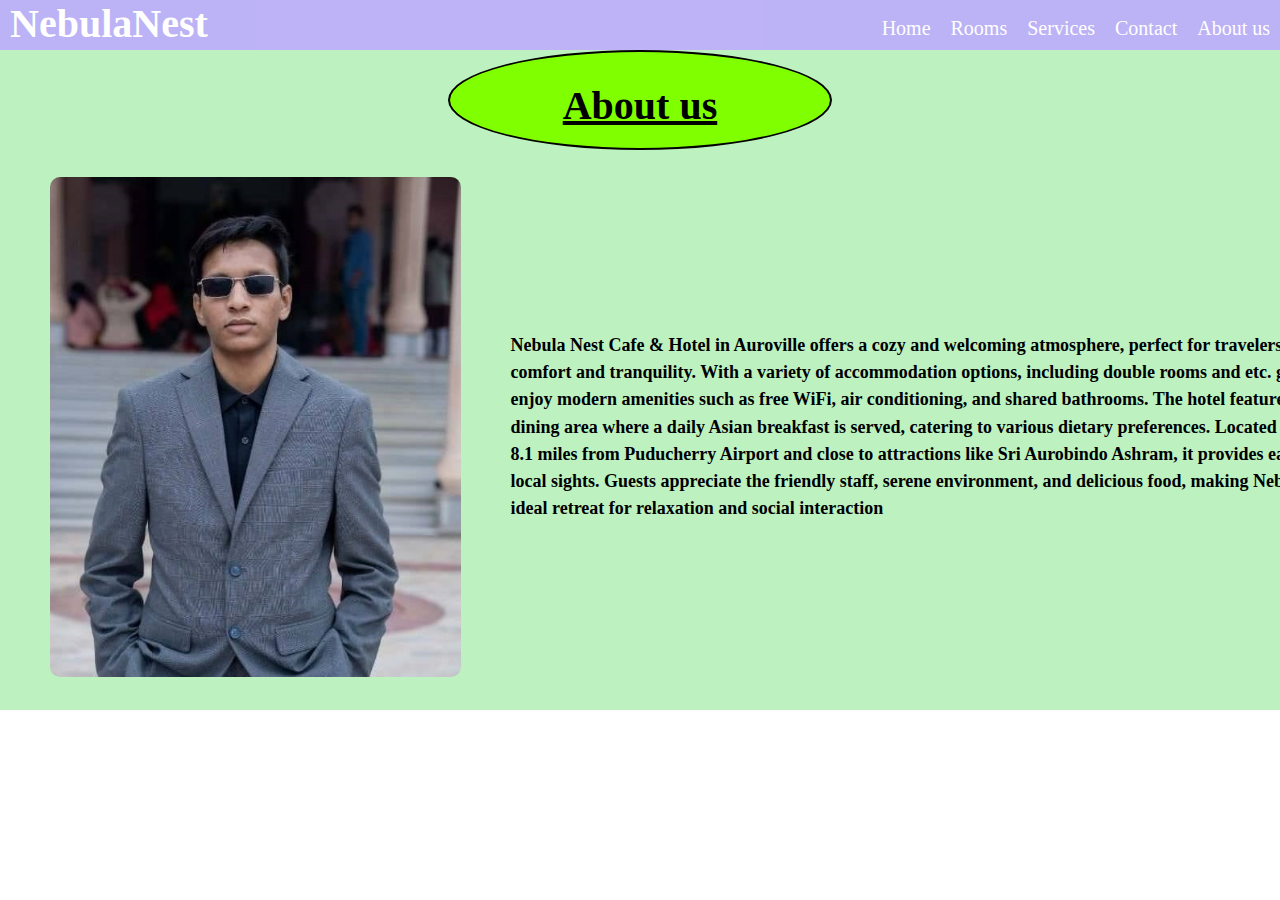
<file: About.html>
<!DOCTYPE html>
<html lang="en">
<head>
    <meta charset="UTF-8">
    <meta name="viewport" content="width=device-width, initial-scale=1.0">
    <title>Document</title>
    <link rel="stylesheet" href="About.css">
</head>
<body>
    <div class="navbar">
    
        <h1 class="Logo"><a href="Index.html">NebulaNest</a></h1>
    
    
        <ul>
            <li>
                <a href="Index.html">Home</a>
                <a href="Room.html">Rooms</a>
                <a href="Services.html">Services</a>
                <a href="Contact.html">Contact</a>
                <a href="About.html">About us</a>
            </li>
        </ul>
    
    </div>
    <div class ="Fullbody">
        <div id = "a">
        <div class="title">
            <b>About us</b>
        </div>
    </div><br>
    <div class="outer">
<div class="pic"></div>
<div class="txt"><b>Nebula Nest Cafe & Hotel in Auroville offers a cozy and welcoming atmosphere, perfect for travelers seeking comfort and tranquility. With a variety of accommodation options, including double rooms and etc. guests can enjoy modern amenities such as free WiFi, air conditioning, and shared bathrooms.

The hotel features a communal dining area where a daily Asian breakfast is served, catering to various dietary preferences. Located approximately 8.1 miles from Puducherry Airport and close to attractions like Sri Aurobindo Ashram, it provides easy access to local sights.

Guests appreciate the friendly staff, serene environment, and delicious food, making Nebula Nest an ideal retreat for relaxation and social interaction</b></div>
    </div>
    
</div>
</body>
</html>
</file>
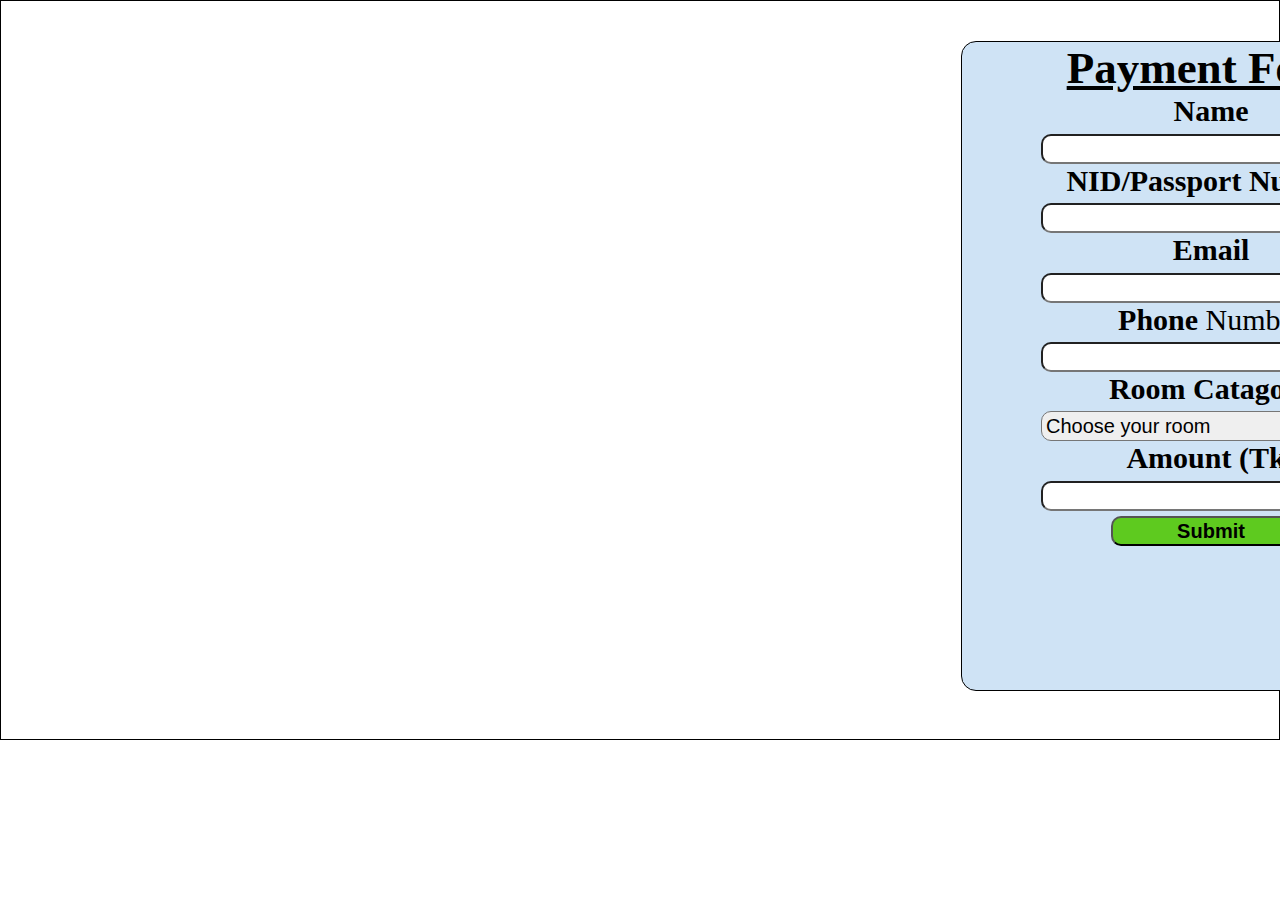
<file: bookingform.html>
<!DOCTYPE html>
<html lang="en">
<head>
    <meta charset="UTF-8">
    <meta name="viewport" content="width=device-width, initial-scale=1.0">
    <title>Booking Form</title>
    <link rel="stylesheet" href="bookingform.css">
</head>
<body>
  <div class="outerform">
    <div class="formouterbox">
   <h2><b><u>Payment Form</u></b></h2>

<form id="paymentForm">
  <label for="username" class="usertxt"><b>Name</b></label><br>
  <input type="text" id="username" name="username" required class="usertxtinputbox"/><br>

  <label for="number" class="nidnumber"><b>NID/Passport Number</b></label><br>
  <input type="text" id="number" name="number" required class="nidnumberinputbox"/><br>

  <label for="email" class="emailtxt"><b>Email</b></label><br>
  <input type="email" id="email" name="email" required class="emailtxtinputbox" /><br>

  <label for="phone" class="phonetxt"><b>Phone</b> Number</label><br>
  <input type="tel" id="phone" name="phone" required class="phonetxtinputbox"/><br>

  <label for="roomtype" class="roomtypebox" ><b>Room Catagory</b></label><br>
  <select id="roomtype" name="roomtype" required class="roomtypeinputbox">
    <option value="" disabled selected>Choose your room</option>
    <option value="Single">Single bed Room</option>
    <option value="Double">Double bed room</option>
    <option value="Couple">Couple bed room</option>
    <option value="Family">Family bed room</option>
  </select><br>

  <label for="amount" class="amounttxtbox"><b>Amount (Tk)</b></label><br>
  <input type="number" id="amount" name="amount" min="1" required class="amountinputbox" /><br>
  <button type="submit" class="submitbtn"><b>Submit</b></button>
</form>
</div>
</div>
<script src="bookingform.js"></script>
</body>
</html>
</file>
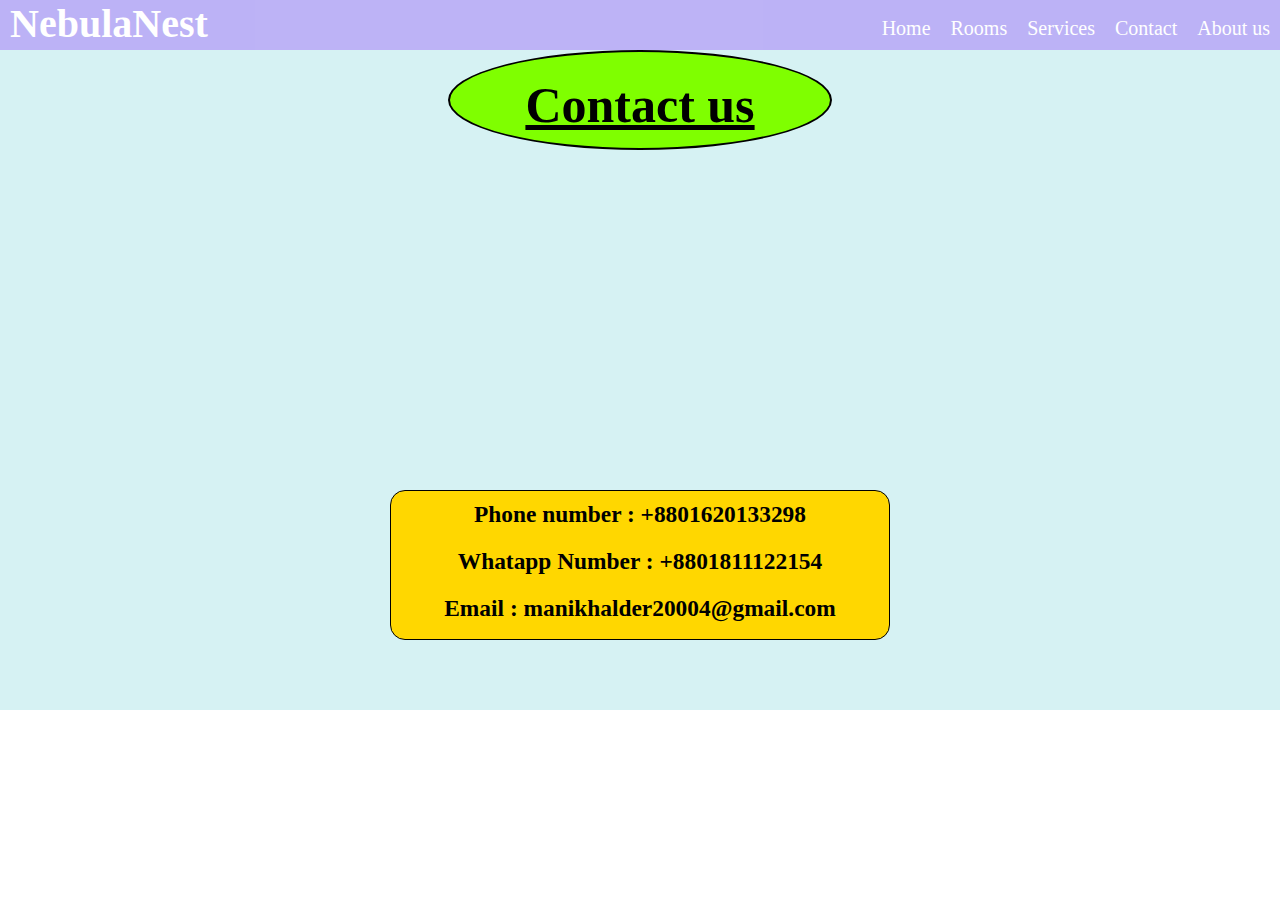
<file: Contact.html>
<!DOCTYPE html>
<html lang="en">
<head>
    <meta charset="UTF-8">
    <meta name="viewport" content="width=device-width, initial-scale=1.0">
    <title>Document</title>
    <link rel="stylesheet" href="Contact.css">
</head>
<body>
    <div class="navbar">
    
        <h1 class="Logo"><a href="Index.html">NebulaNest</a></h1>
    
    
        <ul>
            <li>
                <a href="Index.html">Home</a>
                <a href="Room.html">Rooms</a>
                <a href="Services.html">Services</a>
                <a href="Contact.html">Contact</a>
                <a href="About.html">About us</a>
            </li>
        </ul>
    
    </div>
    <div class ="Fullbody">
        <div id = "a">
        <div class="title" >
            <b >Contact us</b>
        </div>
    </div>
    <div class = "b">
    <!-- <div class =img1></div> -->
    <div class =img2></div>
    <div class =img3></div>
    
    </div>
    <div id = "c">
    <div id = "info">
        <h3>Phone number   :   +8801620133298    </h3>
        <h3>Whatapp Number :   +8801811122154   </h3>
         <h3>Email :   manikhalder20004@gmail.com    </h3>
    </div>
    </div>
    </div>
    
</body>
</html>
</file>
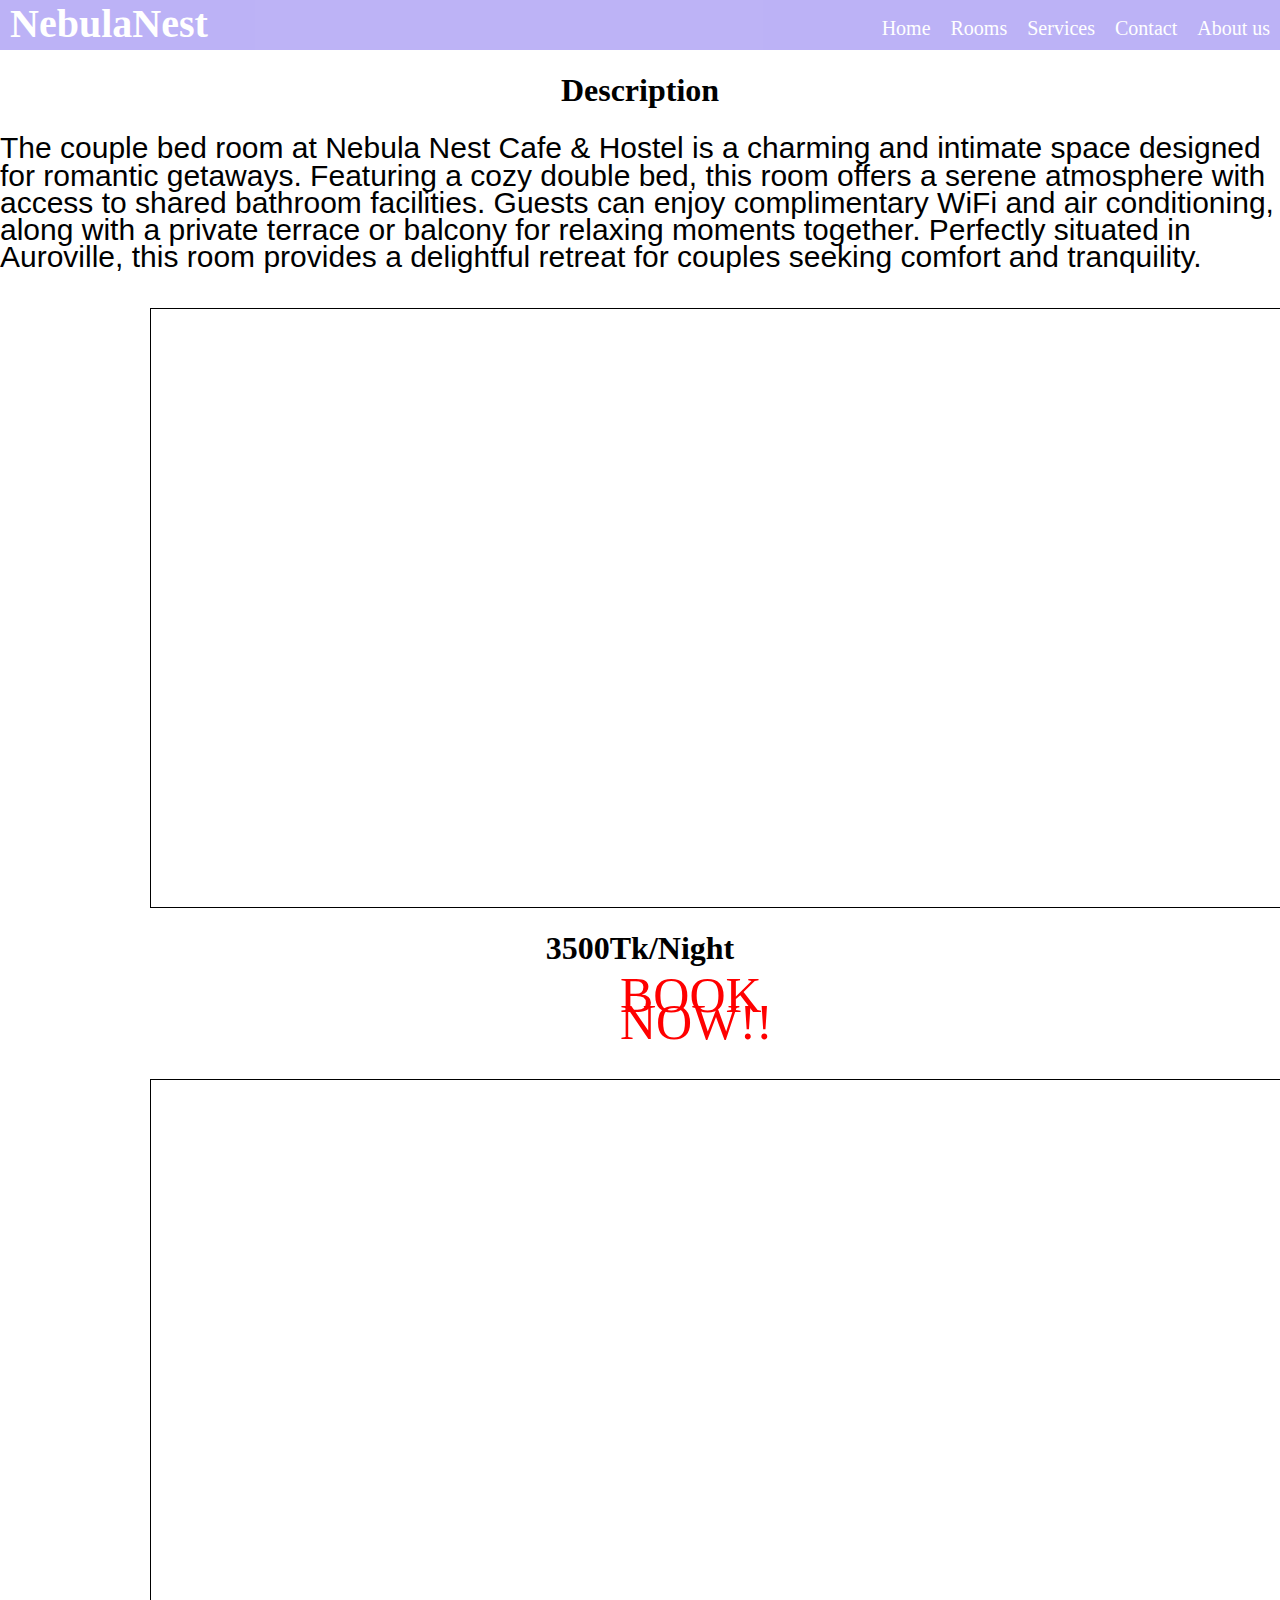
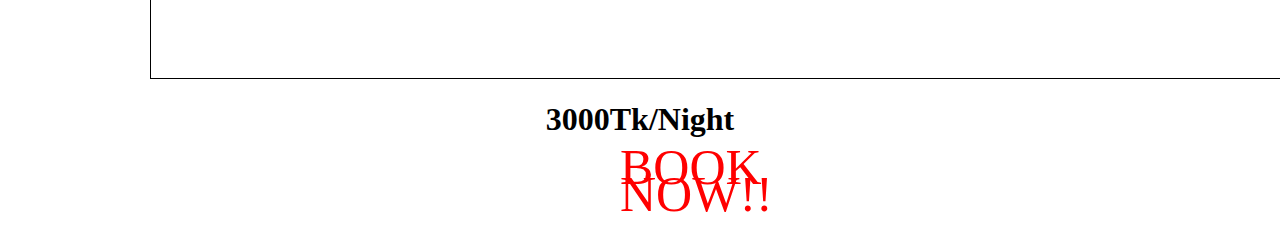
<file: coupleroompage.html>
<!DOCTYPE html>
<html lang="en">
<head>
    <meta charset="UTF-8">
    <meta name="viewport" content="width=device-width, initial-scale=1.0">
    <title>Document</title>
    <link rel="stylesheet" href="coupleroompage.css">
<body>
    <div class="navbar">
    
        <h1 class="Logo"><a href="Index.html">NebulaNest</a></h1>
    
    
        <ul>
            <li>
                <a href="Index.html">Home</a>
                <a href="Room.html">Rooms</a>
                <a href="Services.html">Services</a>
                <a href="Contact.html">Contact</a>
                <a href="About.html">About us</a>
            </li>
        </ul>
    
    </div><br>
    <h1>Description</h1>
    <p>The couple bed room at Nebula Nest Cafe & Hostel is a charming and intimate space designed for romantic getaways. Featuring a cozy double bed, this room offers a serene atmosphere with access to shared bathroom facilities. Guests can enjoy complimentary WiFi and air conditioning, along with a private terrace or balcony for relaxing moments together. Perfectly situated in Auroville, this room provides a delightful retreat for couples seeking comfort and tranquility.</p><br>
    <div class="bed1"></div><br>
    <h1>3500Tk/Night</h1>
    <a href="bookingform.html">
<div class="booknow">BOOK NOW!!</div></a><br>

<div class="bed2"></div><br>
<h1>3000Tk/Night</h1>
    <a href="bookingform.html">
<div class="booknow">BOOK NOW!!</div></a><br>

</body>
</html>
</file>
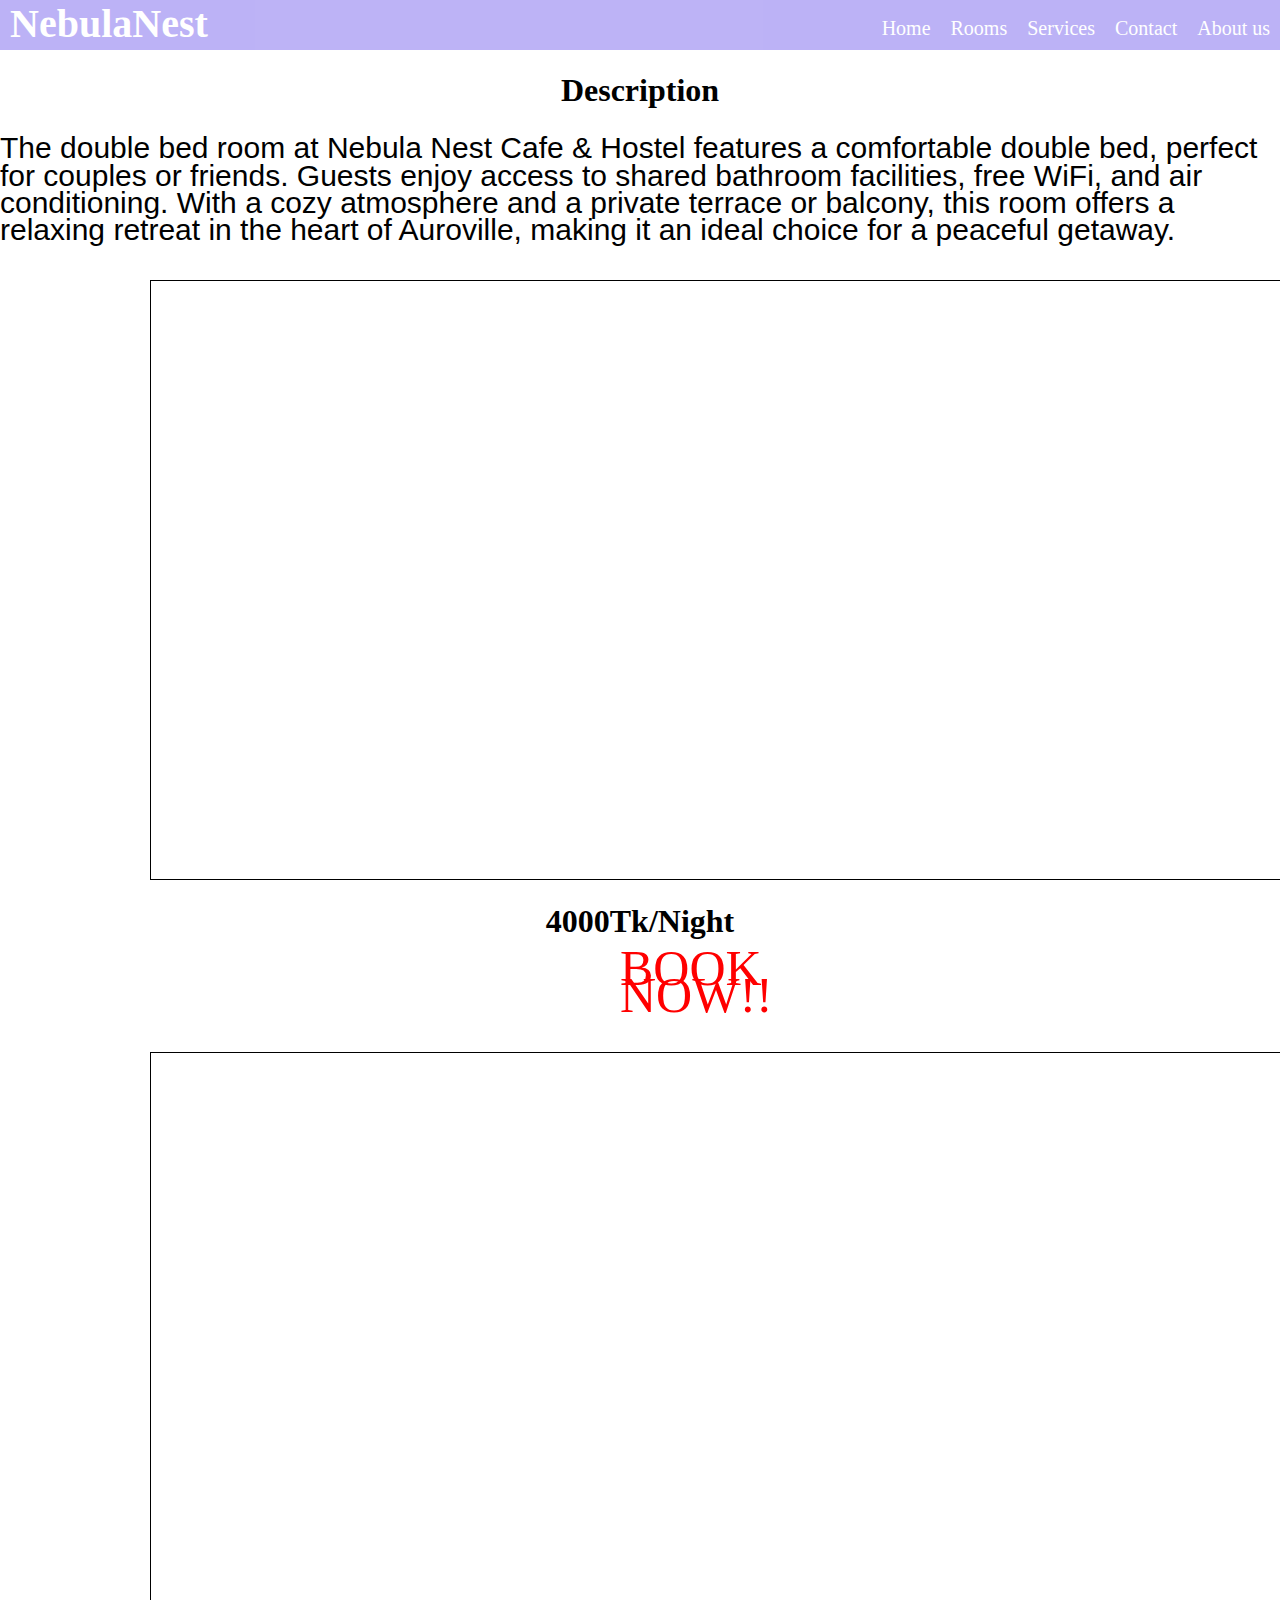
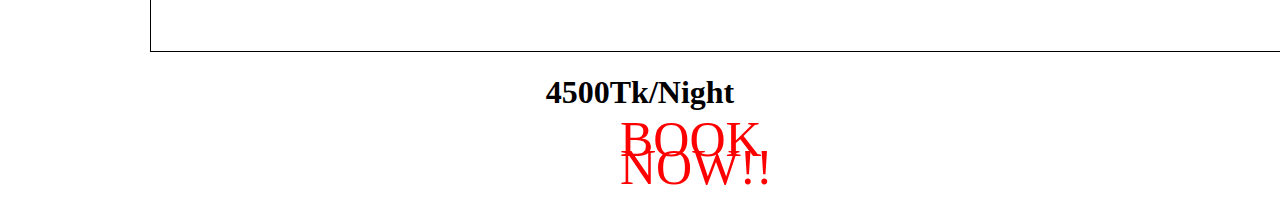
<file: doubleroompage.html>
<!DOCTYPE html>
<html lang="en">
<head>
    <meta charset="UTF-8">
    <meta name="viewport" content="width=device-width, initial-scale=1.0">
    <title>Document</title>
    <link rel="stylesheet" href="doubleroompage.css">
</head>
<body>
    <div class="navbar">
    
        <h1 class="Logo"><a href="Index.html">NebulaNest</a></h1>
    
    
        <ul>
            <li>
                <a href="Index.html">Home</a>
                <a href="Room.html">Rooms</a>
                <a href="Services.html">Services</a>
                <a href="Contact.html">Contact</a>
                <a href="About.html">About us</a>
            </li>
        </ul>
    
    </div><br>
    <h1>Description</h1>
    <p>The double bed room at Nebula Nest Cafe & Hostel features a comfortable double bed, perfect for couples or friends. Guests enjoy access to shared bathroom facilities, free WiFi, and air conditioning. With a cozy atmosphere and a private terrace or balcony, this room offers a relaxing retreat in the heart of Auroville, making it an ideal choice for a peaceful getaway.</p><br>
    <div class="bed1"></div><br>
    <h1>4000Tk/Night</h1>
    <a href="bookingform.html">
<div class="booknow">BOOK NOW!!</div></a><br>

<div class="bed2"></div><br>
<h1>4500Tk/Night</h1>
    <a href="bookingform.html">
<div class="booknow">BOOK NOW!!</div></a><br>


</body>
</html>
</file>
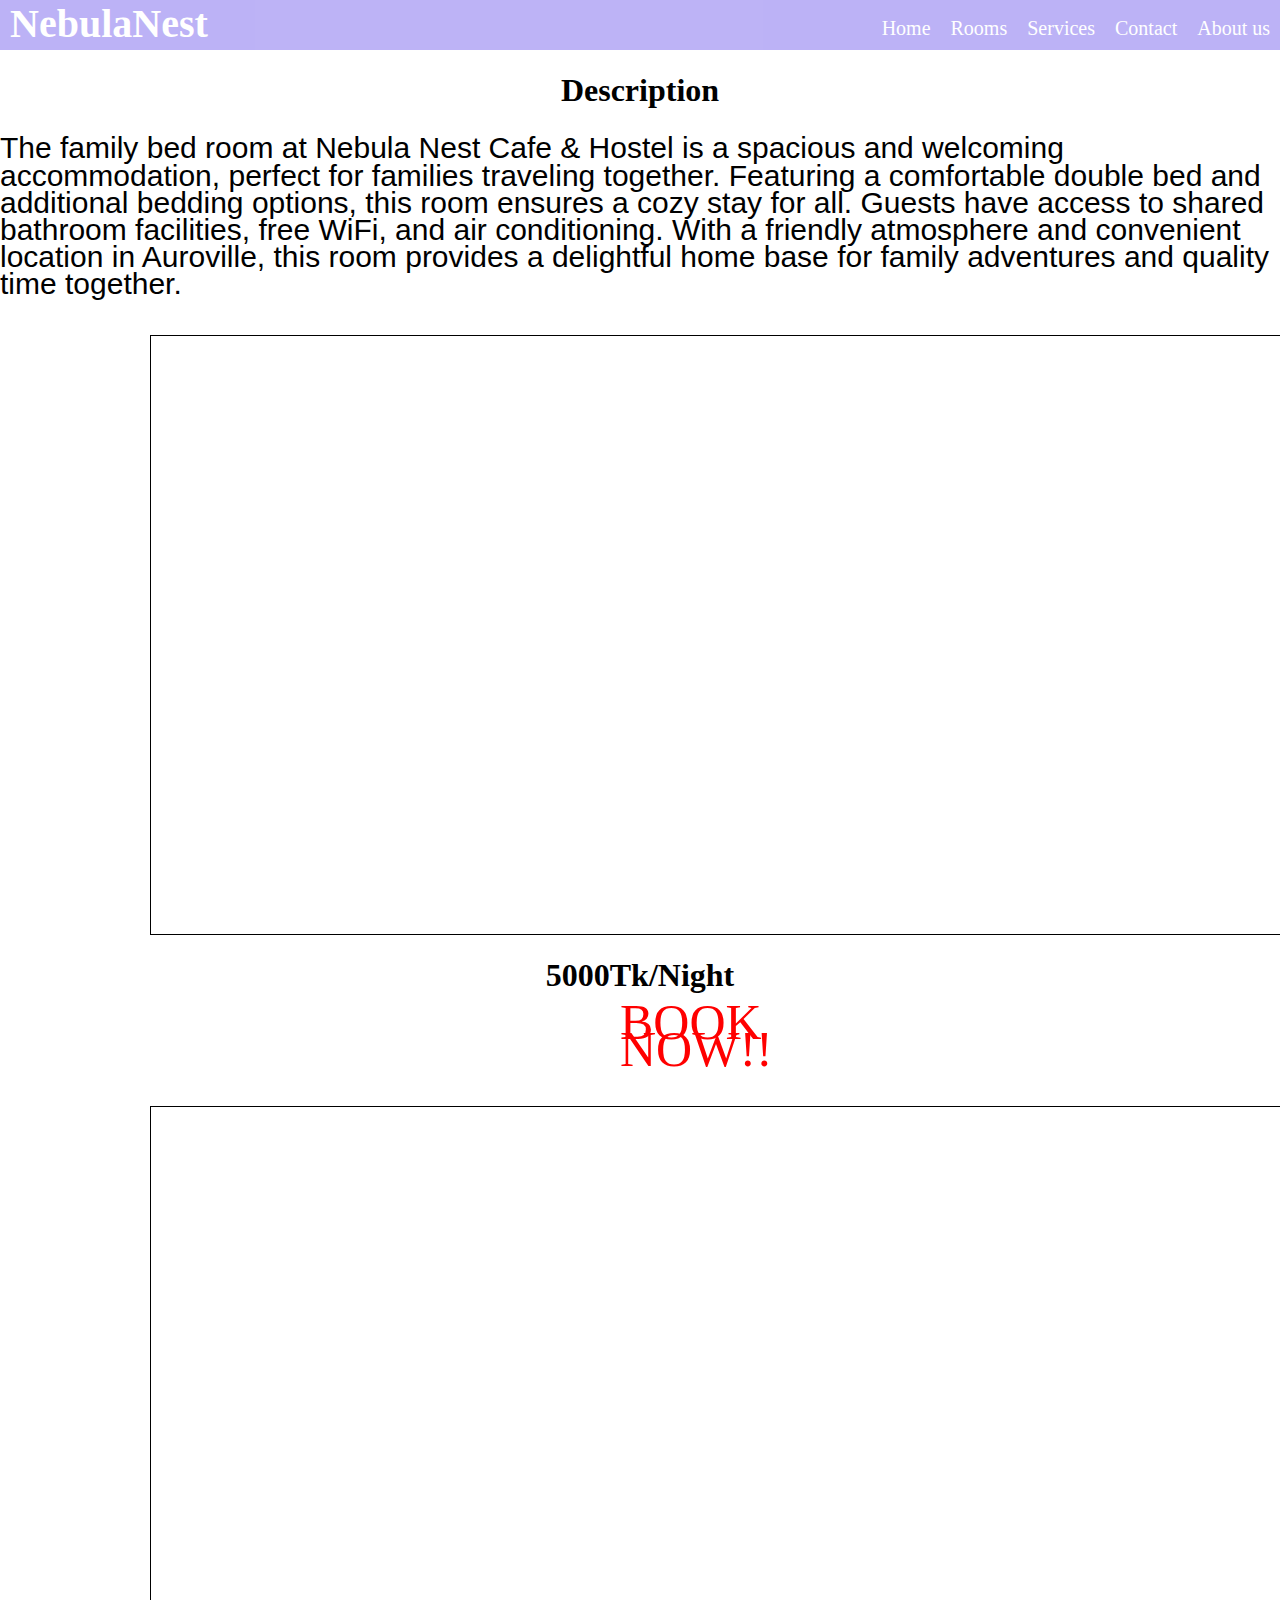
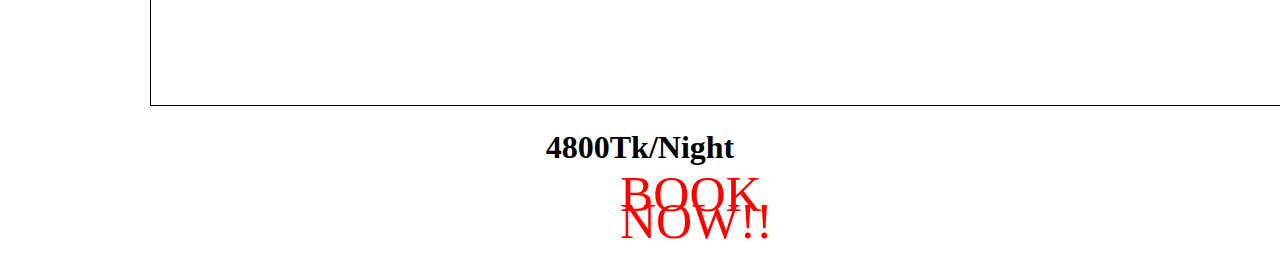
<file: familyroompage.html>
<!DOCTYPE html>
<html lang="en">
<head>
    <meta charset="UTF-8">
    <meta name="viewport" content="width=device-width, initial-scale=1.0">
    <title>Document</title>
    <link rel="stylesheet" href="familyroompage.css">
</head>
<body>
    <div class="navbar">
    
        <h1 class="Logo"><a href="Index.html">NebulaNest</a></h1>
    
    
        <ul>
            <li>
                <a href="Index.html">Home</a>
                <a href="Room.html">Rooms</a>
                <a href="Services.html">Services</a>
                <a href="Contact.html">Contact</a>
                <a href="About.html">About us</a>
            </li>
        </ul>
    
    </div><br>
    <h1>Description</h1>
    <p>The family bed room at Nebula Nest Cafe & Hostel is a spacious and welcoming accommodation, perfect for families traveling together. Featuring a comfortable double bed and additional bedding options, this room ensures a cozy stay for all. Guests have access to shared bathroom facilities, free WiFi, and air conditioning. With a friendly atmosphere and convenient location in Auroville, this room provides a delightful home base for family adventures and quality time together.</p><br>
    <div class="bed1"></div><br>
    <h1>5000Tk/Night</h1>
    <a href="bookingform.html">
<div class="booknow">BOOK NOW!!</div></a><br>

<div class="bed2"></div><br>
<h1>4800Tk/Night</h1>
    <a href="bookingform.html">
<div class="booknow">BOOK NOW!!</div></a><br>
</body>
</html>
</file>
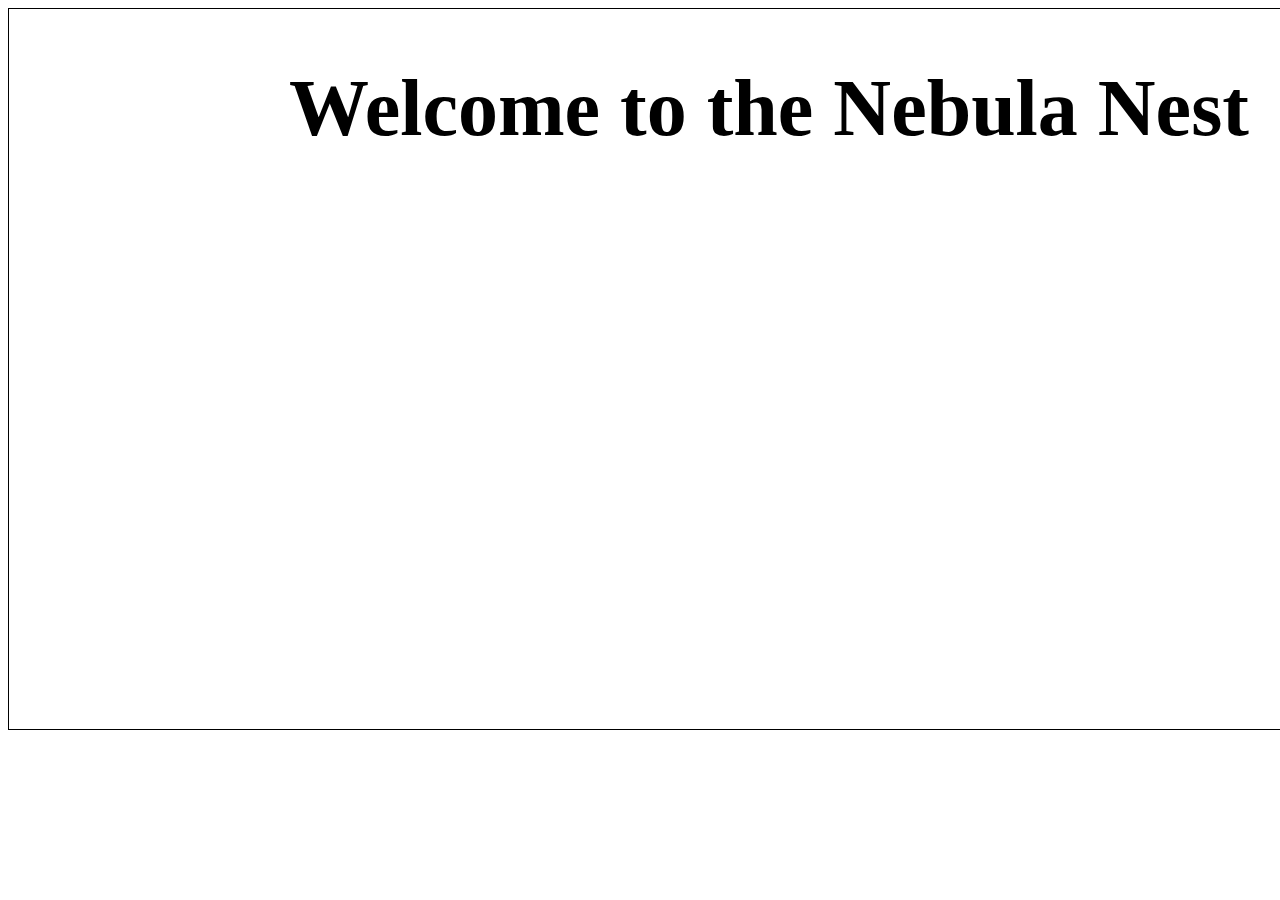
<file: lastpagesubmitbtn.html>
<!DOCTYPE html>
<html lang="en">
<head>
    <meta charset="UTF-8">
    <meta name="viewport" content="width=device-width, initial-scale=1.0">
    <title>Welcome</title><link rel="stylesheet" href="lastpagesubmitbtn.css">
</head>
<body>
    <div class="outerbox">
        <h1><b>Welcome to the Nebula Nest</b></h1>
    </div>
</body>
</html>
</file>
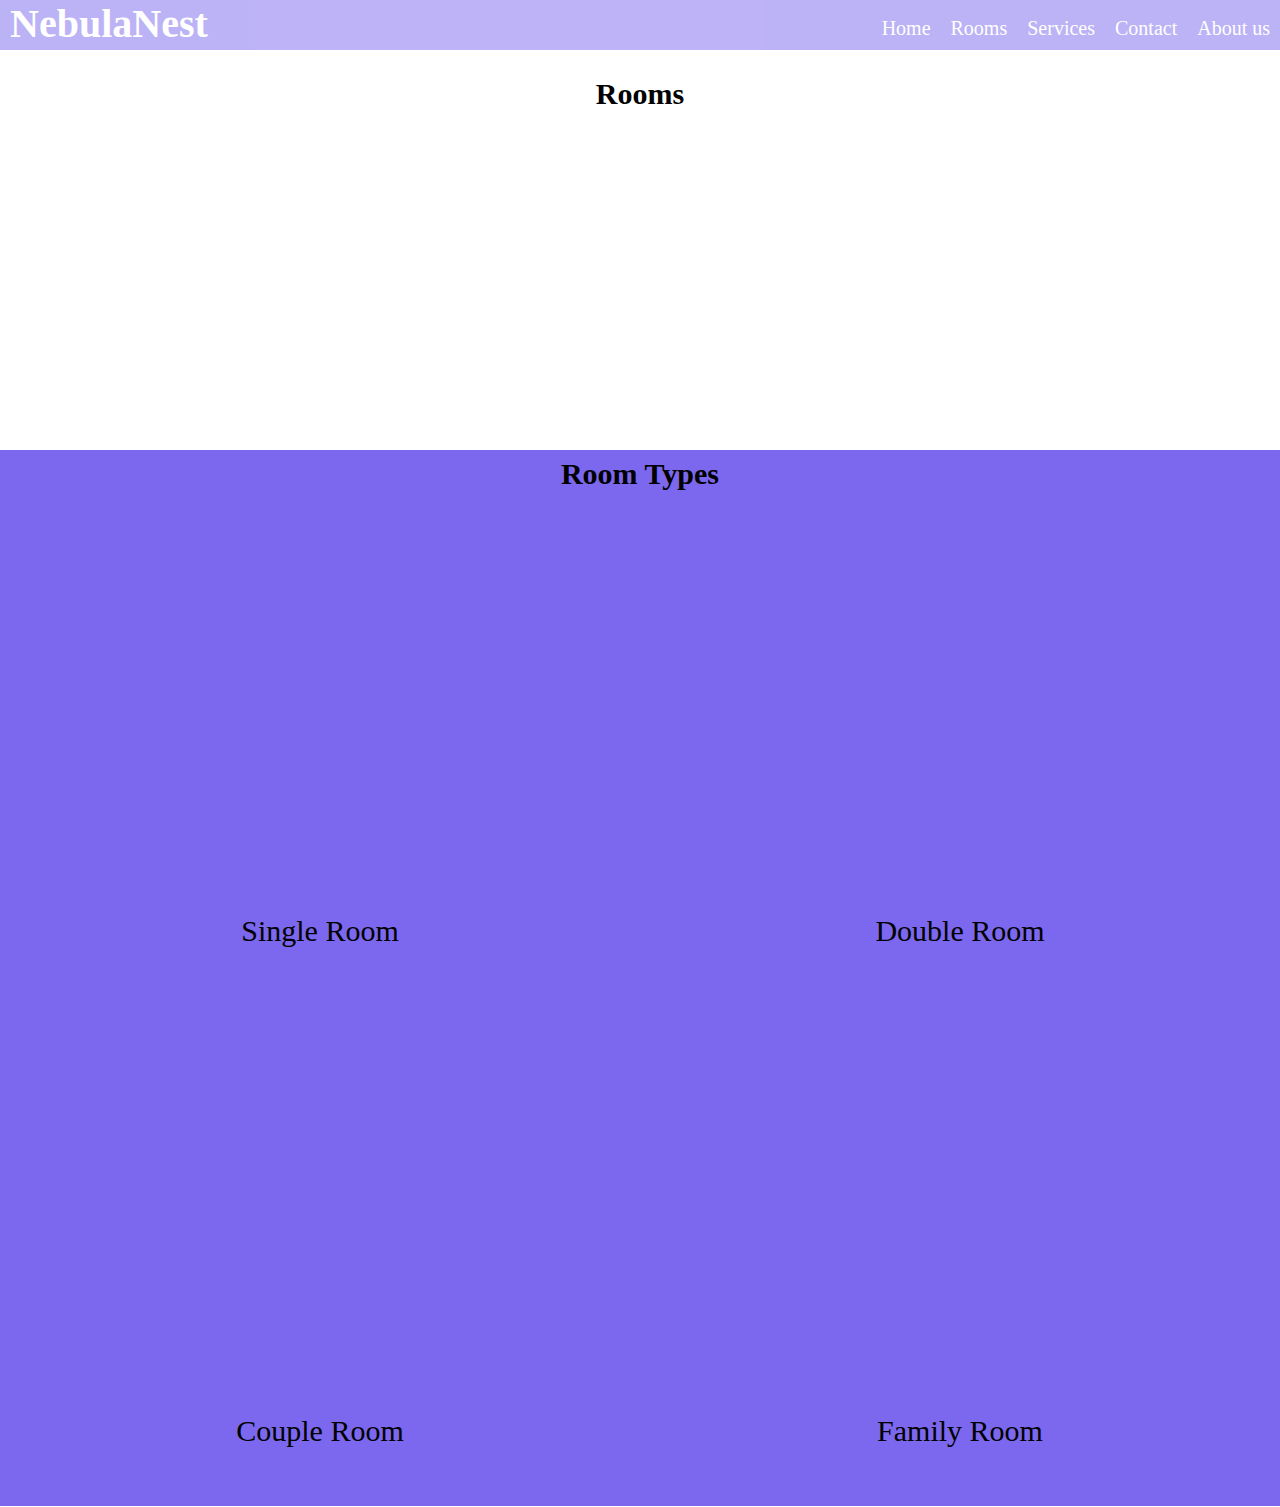
<file: Room.html>
<!DOCTYPE html>
<html lang="en">
<head>
    <meta charset="UTF-8">
    <meta name="viewport" content="width=device-width, initial-scale=1.0">
    <title>Rooms</title>
    <link rel="stylesheet" href="Room.css">
</head>
<body>
    <!-- <div class="pic">
        <div class = "Intro" width="viewport">
        Welcome to Nebula Nest
        <br>
        </div>
        <div class="mini">
            Where the Stars weave your sleep
            </div>
    </div> -->
    <div class="navbar">
    
        <h1 class="Logo"><a href="Index.html">NebulaNest</a></h1>
    
    
        <ul>
            <li>
                <a href="Index.html">Home</a>
                <a href="Room.html">Rooms</a>
                <a href="Services.html">Services</a>
                <a href="Contact.html">Contact</a>
                <a href="About.html">About us</a>
            </li>
        </ul>
    
    </div>
    <h1 id="title">Rooms</h1>
    <div class="rooms">
        
        <div class="img1"></div>
    <div class="img2"></div>
    <div class="img3"></div>
    
    </div>
    <div class ="new-room">
        <h2 >Room Types</h2>
        <div class= "final">
            
            <a href="singleroompage.html">
        <div class="Single-Room">
            
            <p>Single Room</p></div></a>
            
            <a href="doubleroompage.html">
        <div class="Double-Room">
            <p>Double Room</p></div></a>

            <a href="coupleroompage.html">
        <div class="Couple-Room">
            <p>Couple Room</p></div></a>

            <a href="familyroompage.html">
        <div class="Family-Room">
              <p>Family Room</p></div></a>
    </div>
</div>
    
</body>
</html>
</file>
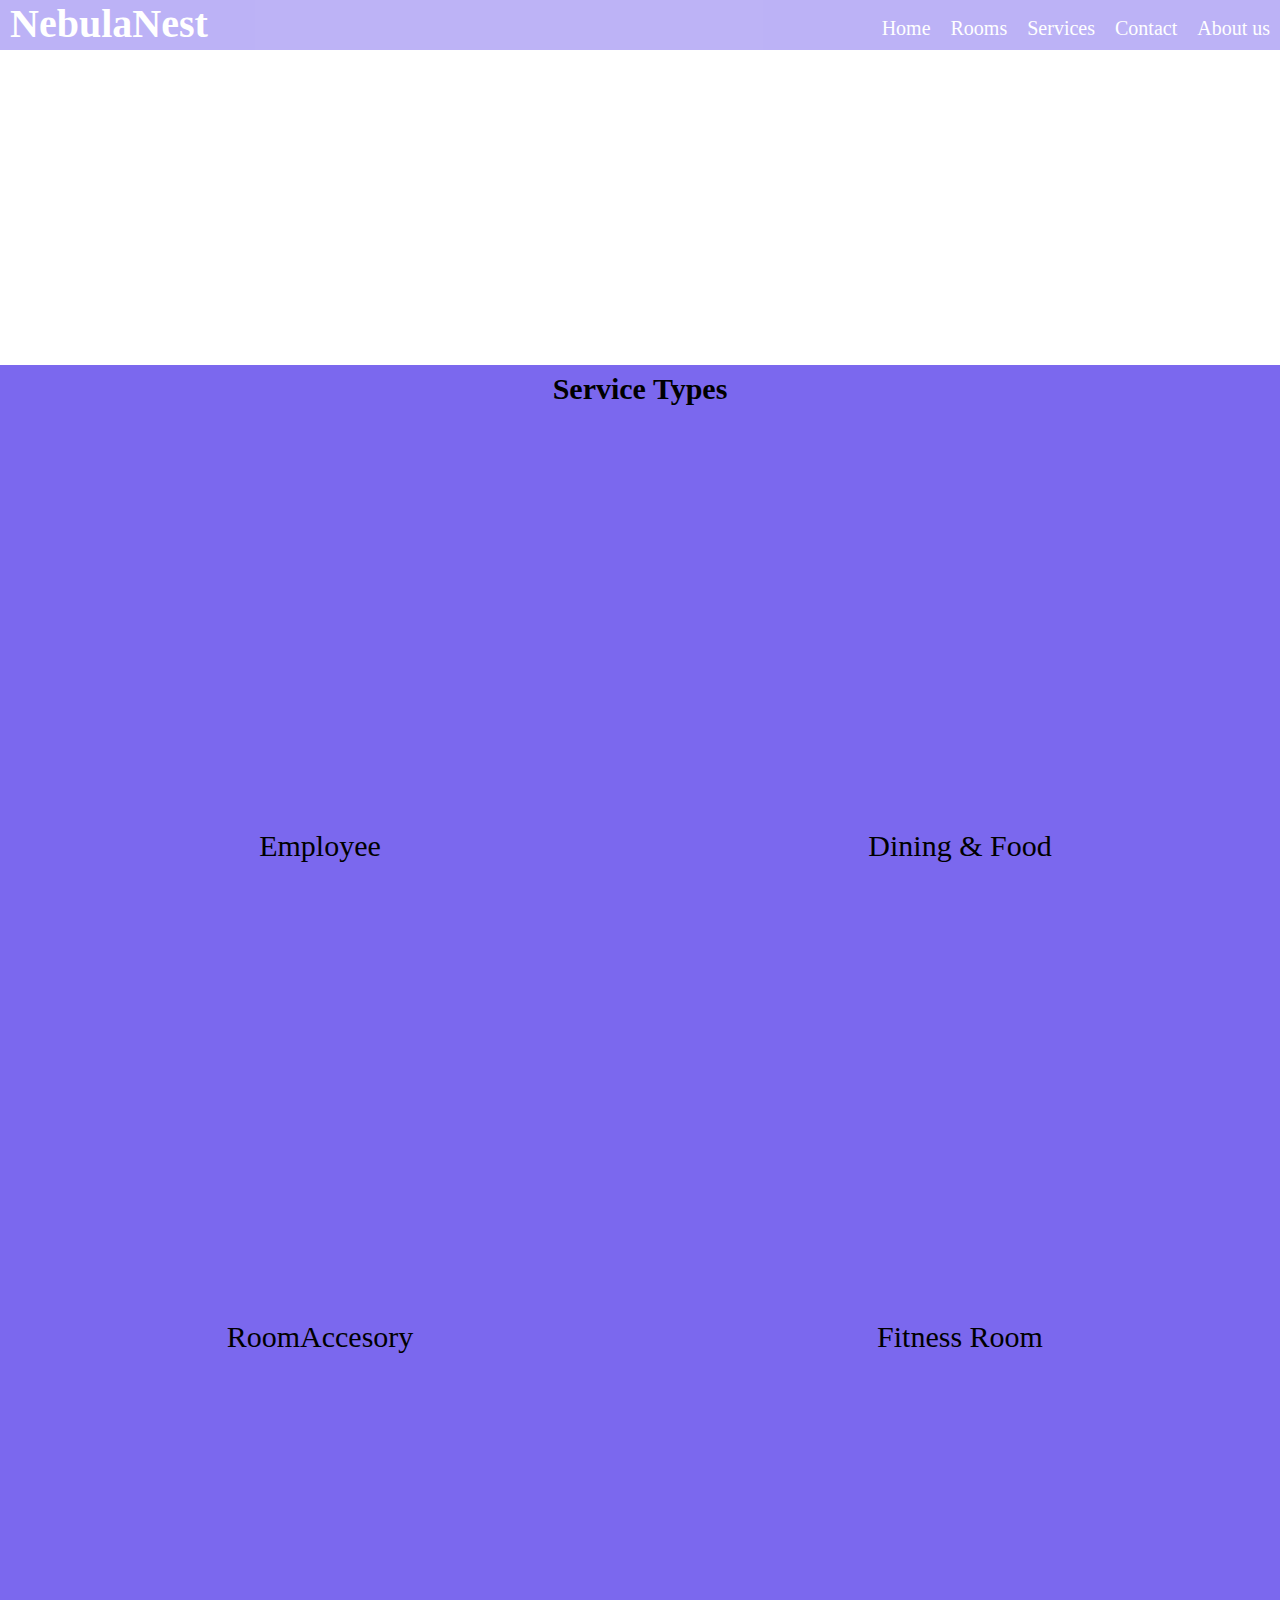
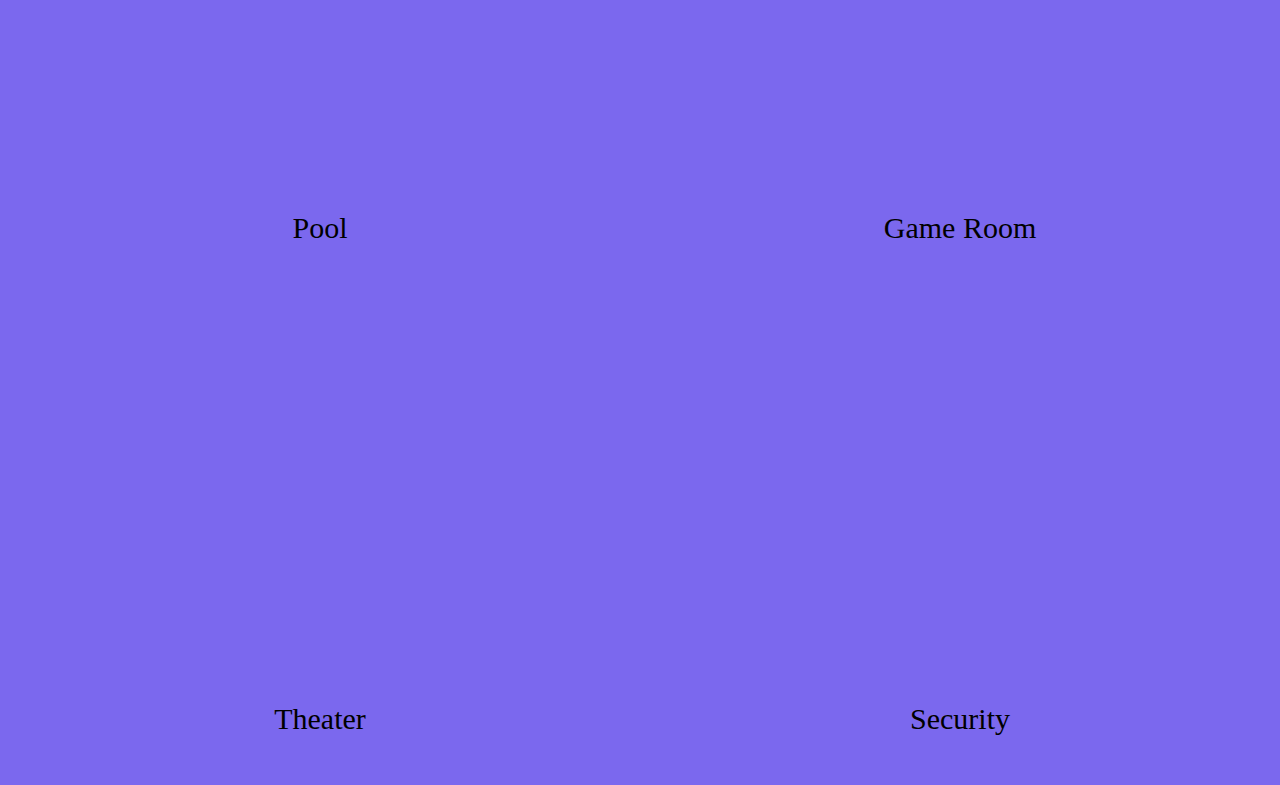
<file: Services.html>
<!DOCTYPE html>
<html lang="en">
<head>
    <meta charset="UTF-8">
    <meta name="viewport" content="width=device-width, initial-scale=1.0">
    <title>Document</title>
    <link rel="stylesheet" href="Services.css">
</head>
<body>
    <div class="navbar">
    
        <h1 class="Logo"><a href="Index.html">NebulaNest</a></h1>
    
    
        <ul>
            <li>
                <a href="Index.html">Home</a>
                <a href="Room.html">Rooms</a>
                <a href="Services.html">Services</a>
                <a href="Contact.html">Contact</a>
                <a href="About.html">About us</a>
            </li>
        </ul>
    
    </div>
    <h1 id="title">Services</h1>
    <div class="rooms">
        
        <div class="img1"></div>
    <div class="img2"></div>
    <div class="img3"></div>
    
    </div>
    <div class ="new-services">
        <h2 >Service Types</h2>
        <div class= "final">
        <div class="Employee">
            <!-- <img src="https://media.istockphoto.com/id/1732376812/photo/multi-racial-cooking-team-posing-for-a-team-photo-in-the-kitchen-at-work.jpg?b=1&s=612x612&w=0&k=20&c=dvC8o3eEjxD65rgzskjJxj39ywZchEnpb48MUqdWGv4=" alt=""> -->
            <!-- <a href=""></a> -->
            <p>Employee</p></div>
        <div class="Dining-Food">
            <!-- <img src="https://images.pexels.com/photos/2287523/pexels-photo-2287523.jpeg?auto=compress&cs=tinysrgb&w=600" alt=""> -->
            <!-- <a href=""></a> -->
            <p>Dining & Food</p></div>
            <div class="Wifi">
                <!-- <img src="https://images.pexels.com/photos/6394550/pexels-photo-6394550.jpeg?auto=compress&cs=tinysrgb&w=600" alt=""> -->
                <!-- <a href=""></a> -->
                <p>RoomAccesory</p></div>
        <div class="Gym">
            <!-- <img src="https://images.pexels.com/photos/1954524/pexels-photo-1954524.jpeg?auto=compress&cs=tinysrgb&w=600" alt=""> -->
            <!-- <a href=""></a> -->
            <p>Fitness Room</p></div>
            
        <div class="Pool">
            <!-- <img src="https://images.pexels.com/photos/261102/pexels-photo-261102.jpeg?auto=compress&cs=tinysrgb&w=600" alt=""> -->
            <!-- <a href=""></a> -->
            <p>Pool</p></div>
        <div class="Game">
            <!-- <img src="https://media.istockphoto.com/id/165658820/photo/game-room-with-pool-table.jpg?b=1&s=612x612&w=0&k=20&c=GKoEvQsXpqBm1r6Sui_oXRCI-BgA1R-Cxzo9M7qgD-Q=" alt=""> -->
            <!-- <a href=""></a> -->
            <p>Game Room</p></div>
            
            <div class="Theater">
                <!-- <img src="https://images.pexels.com/photos/109669/pexels-photo-109669.jpeg?auto=compress&cs=tinysrgb&w=600" alt=""> -->
                <!-- <a href=""></a> -->
                <p>Theater</p></div>
            <div class="Security">
                <!-- <img src="https://media.istockphoto.com/id/157169159/photo/security-guard.jpg?b=1&s=612x612&w=0&k=20&c=iPf5JvQbq9Q5n7ylgBDAaM04gvpy6fkRu3RueXtO7oM=" alt=""> -->
                <!-- <a href=""></a> -->
            <p>Security</p></div>                     
    </div>
</div>
    
</body>
</html>
</file>
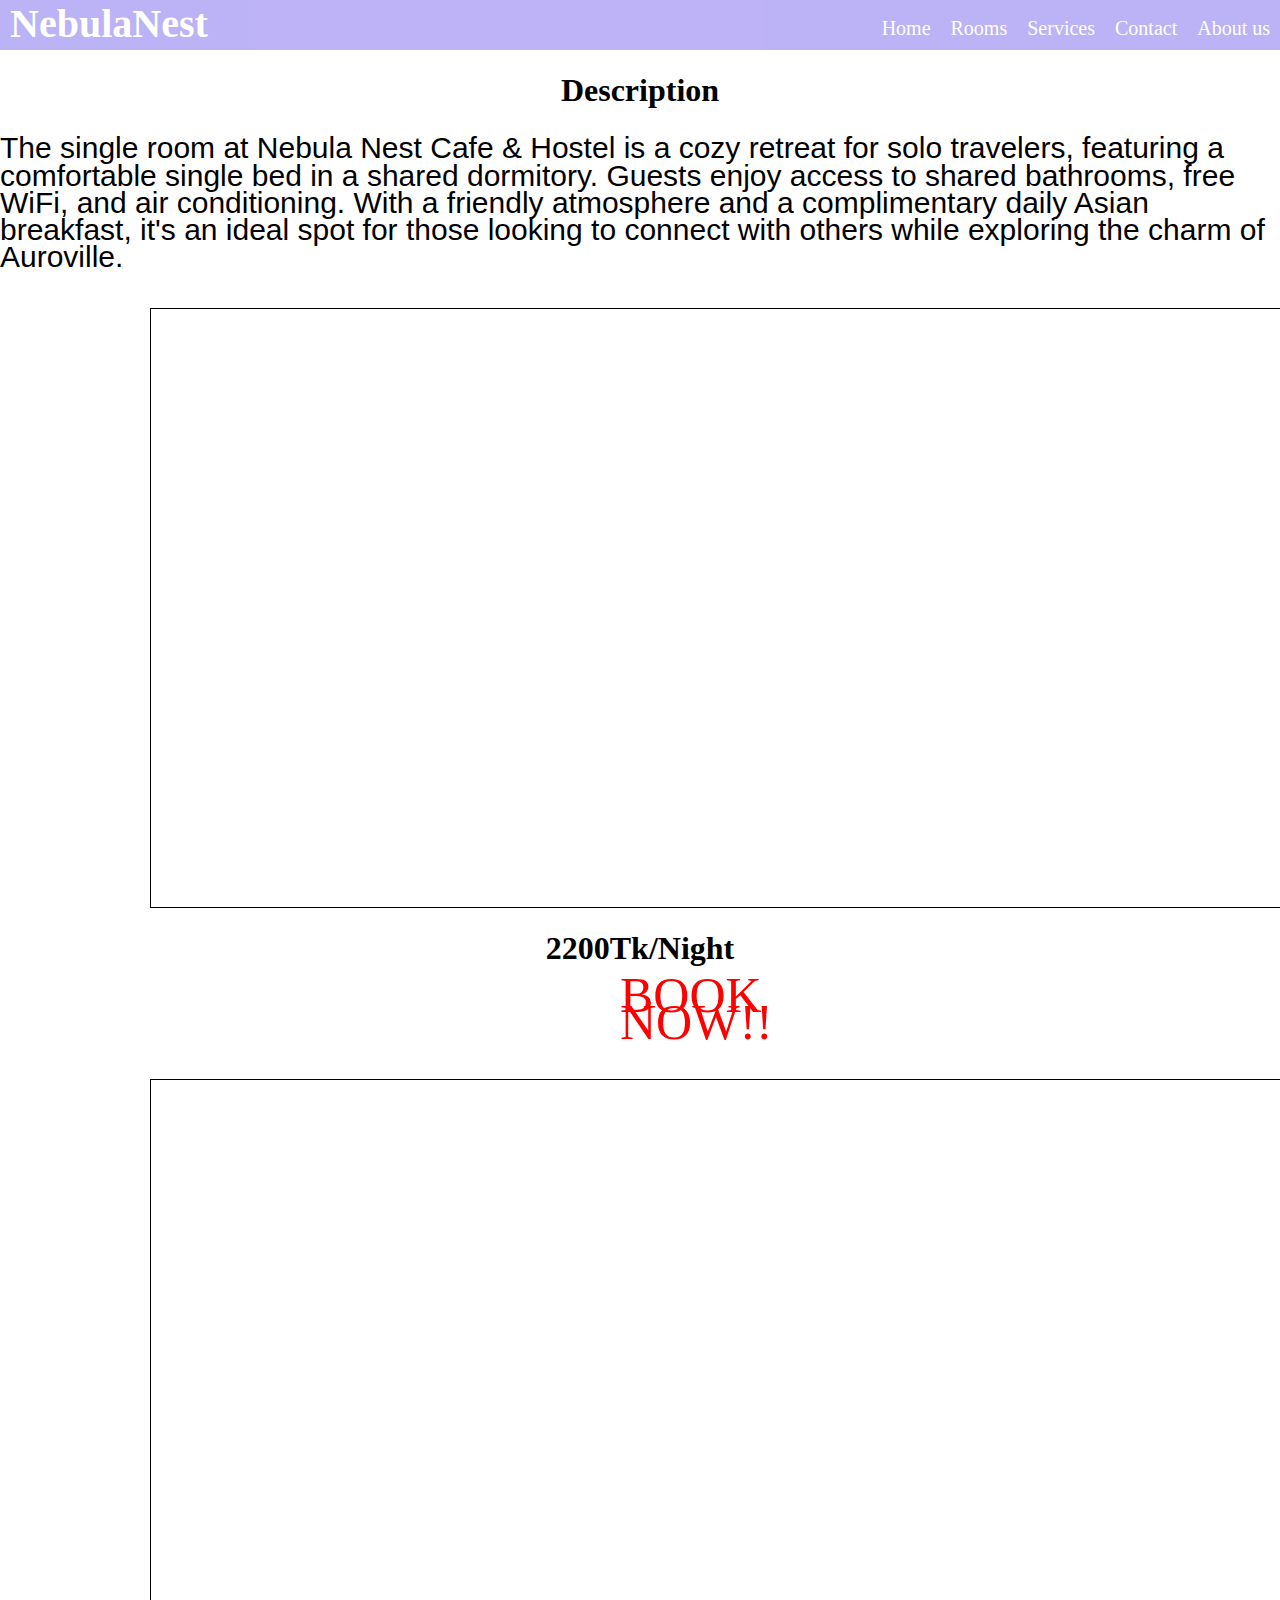
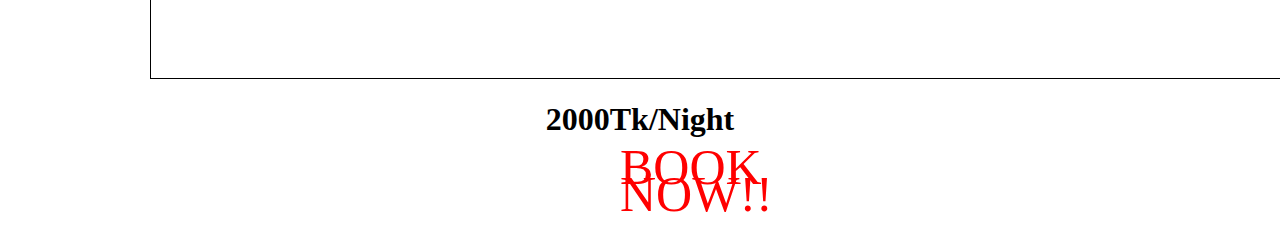
<file: singleroompage.html>
<!DOCTYPE html>
<html lang="en">
<head>
    <meta charset="UTF-8">
    <meta name="viewport" content="width=device-width, initial-scale=1.0">
    <title>Single Room</title>
    <link rel="stylesheet" href="singleroompage.css">
</head>
<body>
    <div class="navbar">
    
        <h1 class="Logo"><a href="Index.html">NebulaNest</a></h1>
    
    
        <ul>
            <li>
                <a href="Index.html">Home</a>
                <a href="Room.html">Rooms</a>
                <a href="Services.html">Services</a>
                <a href="Contact.html">Contact</a>
                <a href="About.html">About us</a>
            </li>
        </ul>
    
    </div><br>
    <h1>Description</h1>
    <p>The single room at Nebula Nest Cafe & Hostel is a cozy retreat for solo travelers, featuring a comfortable single bed in a shared dormitory. Guests enjoy access to shared bathrooms, free WiFi, and air conditioning. With a friendly atmosphere and a complimentary daily Asian breakfast, it's an ideal spot for those looking to connect with others while exploring the charm of Auroville.</p><br>
    <div class="bed1"></div><br>
    <h1>2200Tk/Night</h1>
    <a href="bookingform.html">
<div class="booknow">BOOK NOW!!</div></a><br>

<div class="bed2"></div><br>
<h1>2000Tk/Night</h1>
    <a href="bookingform.html">
<div class="booknow">BOOK NOW!!</div></a><br>



</body>
</html>
</file>
<file: About.css>
*{
    margin: 0;
    padding: 0;
    box-sizing: border-box;
    
}
html,body{
    font-family: Cambria, Cochin, Georgia, Times, 'Times New Roman', serif;
    line-height: 1.7em;
}
a{
    color: black;
    text-decoration: none;
}
/* Navbar*/
h1,h2,h3{
    padding-bottom: 20px; 
}
p{
    margin: 10px 0;
}
.Logo{
    width: 1000px;
    height: 50px;
}
.navbar{
    width: 100%;
    max-height: 50px;
    opacity: 50%;
    color: white; 
    background-color: mediumslateblue;
    font-size: 20px;
}
.navbar a{
    color: white; 
}

.navbar h1{
    display: flex;
    justify-content: flex-start;
    position: relative;
    top: 10px;
    padding-left: 10px;
}

.navbar ul{
    list-style: none;
    display: flex;
    flex-direction: row;
    justify-content: flex-end;
    position: relative;
    bottom: 45px;
    
    
}
.navbar ul li{
    display: flex;
    justify-content: flex-start;
}
.navbar ul li a{
    display: block;
    padding: 10px;
    text-align: center;

}
.navbar ul li a:hover{
    color: red;
    background-color: white;
}


.Fullbody{
    width: 100%;
    height: 660px;
    background-color:  rgb(189, 242, 192);
}
#a{
    height: 100px;
    width: 100%;
    display:flex;
    justify-content: center;
}
.title{
    height: 100px;
    width: 30%;
    font-size: 40px;
    text-align: center;
    padding: 40px;
    text-decoration:underline;
    border: 2px solid black;
    border-radius: 100%;
    background-color: chartreuse;

}

.h2{
    
    padding: 30px;
}
#a2{
    display: flex;
    justify-content: center;
}
#b{
    width: 900px;
}
.outer{
    width: 1300px;
    height: 500px;
    /* border: 1px solid black; */
    position: relative;
    left: 100px;
    display: flex;
    justify-content: space-around;
}
.pic{
    height: 500px;
    width: 600px;
    border-radius: 10px;
    /* border: 1px solid black; */
    background-image: url(manik.jpg);
    background-position:top;
    background-size: cover;
    position: relative;
    right: 50px;
}
.txt{
    height: 500px;
    width: 100%;
     border-radius: 10px;
    /* border: 1px solid black; */
    font-size: large;
    display: flex;
    align-items: center;
}
</file>
<file: bookingform.css>
*{
    margin: 0;
    padding: 0;
    box-sizing: border-box;
    
}
html,body{
    /*font-family: Cambria, Cochin, Georgia, Times, 'Times New Roman', serif;*
    line-height: 1.7em;*/
}
.formouterbox{
    width: 500px;
    height: 650px;
    border: 1px solid black;
    border-radius: 15px;
    background-color: rgb(207, 227, 245);
    font-size: 30px;
    text-align: center;
    position: relative;
    left: 960px;
    top: 40px;
}
.outerform{
    width: 100%;
    /* box-sizing: border-box; */
    height:740px;
    border: 1px solid black;
    background-image: url(https://images.unsplash.com/photo-1551882547-ff40c63fe5fa?fm=jpg&q=60&w=3000&ixlib=rb-4.1.0&ixid=M3wxMjA3fDB8MHxzZWFyY2h8Mnx8aG90ZWxzfGVufDB8fDB8fHww);
    background-repeat: no-repeat;
    background-position: center;
    background-size: cover;
}
.usertxtinputbox{
    width:340px;
    height: 30px;
    border-radius: 10px;
    font-size: 20px;
}
.nidnumberinputbox{
   width:340px;
    height: 30px;
    border-radius: 10px;
    font-size: 20px;
}
.emailtxtinputbox{
     width:340px;
    height: 30px;
    border-radius: 10px;
    font-size: 20px;
}
.phonetxtinputbox{
    width:340px;
    height: 30px;
    border-radius: 10px;
    font-size: 20px;
}
.roomtypeinputbox{
    width:340px;
    height: 30px;
    border-radius: 10px;
    font-size: 20px;
}
.amountinputbox{
   width:340px;
    height: 30px;
    border-radius: 10px;
    font-size: 20px;
}
.submitbtn{
    width:200px;
    height: 30px;
    border-radius: 10px;
    font-size: 20px;
    background-color: rgb(94, 202, 31);
}
</file>
<file: Contact.css>
*{
    margin: 0;
    padding: 0;
    box-sizing: border-box;
    
}
html,body{
    font-family: Cambria, Cochin, Georgia, Times, 'Times New Roman', serif;
    line-height: 1.7em;
}
a{
    color: black;
    text-decoration: none;
}
/* Navbar*/
h1,h2,h3{
    padding-bottom: 20px; 
}
p{
    margin: 10px 0;
}
.Logo{
    width: 1000px;
    height: 50px;
}
.navbar{
    width: 100%;
    max-height: 50px;
    opacity: 50%;
    color: white; 
    background-color: mediumslateblue;
    font-size: 20px;
}
.navbar a{
    color: white; 
}

.navbar h1{
    display: flex;
    justify-content: flex-start;
    position: relative;
    top: 10px;
    padding-left: 10px;
}

.navbar ul{
    list-style: none;
    display: flex;
    flex-direction: row;
    justify-content: flex-end;
    position: relative;
    bottom: 45px;
    
    
}
.navbar ul li{
    display: flex;
    justify-content: flex-start;
}
.navbar ul li a{
    display: block;
    padding: 10px;
    text-align: center;

}
.navbar ul li a:hover{
    color: red;
    background-color: white;
}

/* Fullbody */

.Fullbody{
    width: 100%;
    height: 660px;
    background-color:  rgb(214, 242, 243);
}
#a{
    height: 100px;
    width: 100%;
    display:flex;
    justify-content: center;
}
.title{
    height: 100px;
    width: 30%;
    font-size: 50px;
    text-align: center;
    padding: 40px;
    text-decoration:underline;
    border: 2px solid black;
    border-radius: 100%;
    background-color: chartreuse;

}
.b{
    width: 100%;
    height: 400px;
    display: flex;
    justify-content: space-around;
    /* align-items: flex-start; */
    
}
.img1{
    height: 300px;
    width: 400px;
    background-image: url(https://th.bing.com/th/id/OIP.1cQJJzbGZf_aVeY-k8RmLgHaE7?w=268&h=180&c=7&r=0&o=5&dpr=1.3&pid=1.7);
    background-repeat: no-repeat;
    /* background-position: center; */
    /* background-size: cover; */
    padding: 0px;

}
.img2{
    height: 300px;
    width: 400px;
    background-image: url(https://th.bing.com/th/id/OIP.T5eWtBxbpNn4LyNxV4qHRQHaE8?w=251&h=180&c=7&r=0&o=5&dpr=1.3&pid=1.7);
    background-repeat: no-repeat;
    /* background-position: center; */
    /* background-size: cover; */

}
.img3{
    height: 300px;
    width: 400px;
    background-image: url(https://th.bing.com/th/id/OIP.hRr5_Y3aWHwG4ks17-ze6wHaEK?w=299&h=180&c=7&r=0&o=5&dpr=1.3&pid=1.7);
    background-repeat: no-repeat;
    /* background-position: center; */
    /* background-size: cover; */

}
#c{
    height: 200px;
    width: 100%;
    /* border: 1px solid black; */
    display: flex;
    justify-content: center;
    position: relative;
    bottom: 60px;
}
#info{
    border: 1px solid black;
    border-radius:15px;
    height: 150px;
    width: 500px;
    text-align: center;
    font-size: 20px;
  background-color: gold;
}
h3{
    position: relative;
    top: 10px;
}
</file>
<file: coupleroompage.css>
*{
    margin: 0;
    padding: 0;
    box-sizing: border-box;
    
}
html,body{
    font-family: Cambria, Cochin, Georgia, Times, 'Times New Roman', serif;
    line-height: 1.7em;
    height: 1500px;
}
a{
    color: black;
    text-decoration: none;
}
/* Navbar*/
h1,h2,h3{
    padding-bottom: 20px; 
}
p{
    margin: 10px 0;
}
.Logo{
    width: 1000px;
    height: 50px;
}
.navbar{
    width: 100%;
    max-height: 50px;
    opacity: 50%;
    color: white; 
    background-color: mediumslateblue;
    font-size: 20px;
}
.navbar a{
    color: white; 
}

.navbar h1{
    display: flex;
    justify-content: flex-start;
    position: relative;
    top: 10px;
    padding-left: 10px;
}

.navbar ul{
    list-style: none;
    display: flex;
    flex-direction: row;
    justify-content: flex-end;
    position: relative;
    bottom: 45px;
    
    
}
.navbar ul li{
    display: flex;
    justify-content: flex-start;
}
.navbar ul li a{
    display: block;
    padding: 10px;
    text-align: center;

}
.navbar ul li a:hover{
    color: red;
    background-color: white;
}h1{
    text-align: center;
}
p{
    font-size: 30px;
    font-family:'Gill Sans', 'Gill Sans MT', Calibri, 'Trebuchet MS', sans-serif;
}
.bed1{
    width: 1200px;
    height: 600px;
    border: 1px solid black;
    background-image: url(https://image.made-in-china.com/2f0j00TcbWIOQChiRn/High-Quality-Hotel-Upholstery-Bed-Frame-with-Headboard-and-Storage-Single-Double-Queen-King-Size-Bedroom-Set.webp);
    background-repeat: no-repeat;
    background-size: cover;
    background-position: center;
    position: relative;
    left: 150px;
}
.booknow{
    width: 300px;
    height: 70px;
    /* border: 1px solid black; */
    font-size: 50px;
    position: relative;
    left: 620px;
    color: red;
}
.bed2{
    width: 1200px;
    height: 600px;
    border: 1px solid black;
    background-image: url(https://thumbs.dreamstime.com/b/modern-bedroom-panoramic-windows-blue-walls-luxury-double-bed-bed-linen-space-to-copy-high-quality-photo-modern-366170681.jpg);
    background-repeat: no-repeat;
    background-size: cover;
    background-position: center;
    position: relative;
    left: 150px;
}
</file>
<file: doubleroompage.css>
*{
    margin: 0;
    padding: 0;
    box-sizing: border-box;
    
}
html,body{
    font-family: Cambria, Cochin, Georgia, Times, 'Times New Roman', serif;
    line-height: 1.7em;
    height: 1500px;
}
a{
    color: black;
    text-decoration: none;
}
/* Navbar*/
h1,h2,h3{
    padding-bottom: 20px; 
}
p{
    margin: 10px 0;
}
.Logo{
    width: 1000px;
    height: 50px;
}
.navbar{
    width: 100%;
    max-height: 50px;
    opacity: 50%;
    color: white; 
    background-color: mediumslateblue;
    font-size: 20px;
}
.navbar a{
    color: white; 
}

.navbar h1{
    display: flex;
    justify-content: flex-start;
    position: relative;
    top: 10px;
    padding-left: 10px;
}

.navbar ul{
    list-style: none;
    display: flex;
    flex-direction: row;
    justify-content: flex-end;
    position: relative;
    bottom: 45px;
    
    
}
.navbar ul li{
    display: flex;
    justify-content: flex-start;
}
.navbar ul li a{
    display: block;
    padding: 10px;
    text-align: center;

}
.navbar ul li a:hover{
    color: red;
    background-color: white;
}
h1{
    text-align: center;
}
p{
    font-size: 30px;
    font-family:'Gill Sans', 'Gill Sans MT', Calibri, 'Trebuchet MS', sans-serif;
}
.bed1{
    width: 1200px;
    height: 600px;
    border: 1px solid black;
    background-image: url(https://thumbs.dreamstime.com/b/hotel-room-double-beds-13741351.jpg);
    background-repeat: no-repeat;
    background-size: cover;
    background-position: center;
    position: relative;
    left: 150px;
}
.booknow{
    width: 300px;
    height: 70px;
    /* border: 1px solid black; */
    font-size: 50px;
    position: relative;
    left: 620px;
    color: red;
}
.bed2{
    width: 1200px;
    height: 600px;
    border: 1px solid black;
    background-image: url(https://st.hzcdn.com/simgs/pictures/bedrooms/christyj-coveted-interior-design-img~f8f1b23b0b2aa48a_14-9581-1-f1f8ecb.jpg);
    background-repeat: no-repeat;
    background-size: cover;
    background-position: center;
    position: relative;
    left: 150px;
}
</file>
<file: familyroompage.css>
*{
    margin: 0;
    padding: 0;
    box-sizing: border-box;
    
}
html,body{
    font-family: Cambria, Cochin, Georgia, Times, 'Times New Roman', serif;
    line-height: 1.7em;
    height: 1500px;
}
a{
    color: black;
    text-decoration: none;
}
/* Navbar*/
h1,h2,h3{
    padding-bottom: 20px; 
}
p{
    margin: 10px 0;
}
.Logo{
    width: 1000px;
    height: 50px;
}
.navbar{
    width: 100%;
    max-height: 50px;
    opacity: 50%;
    color: white; 
    background-color: mediumslateblue;
    font-size: 20px;
}
.navbar a{
    color: white; 
}

.navbar h1{
    display: flex;
    justify-content: flex-start;
    position: relative;
    top: 10px;
    padding-left: 10px;
}

.navbar ul{
    list-style: none;
    display: flex;
    flex-direction: row;
    justify-content: flex-end;
    position: relative;
    bottom: 45px;
    
    
}
.navbar ul li{
    display: flex;
    justify-content: flex-start;
}
.navbar ul li a{
    display: block;
    padding: 10px;
    text-align: center;

}
.navbar ul li a:hover{
    color: red;
    background-color: white;
}
h1{
    text-align: center;
}
p{
    font-size: 30px;
    font-family:'Gill Sans', 'Gill Sans MT', Calibri, 'Trebuchet MS', sans-serif;
}
.bed1{
    width: 1200px;
    height: 600px;
    border: 1px solid black;
    background-image: url(https://www.hotelballina.ie/wp-content/uploads/2022/05/Ballina-Hotel-HIGH-Resolution-19-1366x768-fp_mm-fpoff_0_0.jpg);
    background-repeat: no-repeat;
    background-size: cover;
    background-position: center;
    position: relative;
    left: 150px;
}
.booknow{
    width: 300px;
    height: 70px;
    /* border: 1px solid black; */
    font-size: 50px;
    position: relative;
    left: 620px;
    color: red;
}
.bed2{
    width: 1200px;
    height: 600px;
    border: 1px solid black;
    background-image: url(https://st2.depositphotos.com/4142621/7192/i/450/depositphotos_71928097-stock-photo-room-service.jpg);
    background-repeat: no-repeat;
    background-size: cover;
    background-position: center;
    position: relative;
    left: 150px;
}
</file>
<file: lastpagesubmitbtn.css>
.outerbox{
    width: 1520px;
    height: 720px;
    border: 1px solid black;
    background-image: url(https://images.pexels.com/photos/1134176/pexels-photo-1134176.jpeg?cs=srgb&dl=pexels-boonkong-boonpeng-442952-1134176.jpg&fm=jpg);
    background-repeat: no-repeat;
    background-position: center;
    background-size: cover;
    
}
h1{
    text-align: center;
    font-size: 80px;
}
</file>
<file: Room.css>
*{
    margin: 0;
    padding: 0;
    box-sizing: border-box;
    
}
html,body{
    font-family: Cambria, Cochin, Georgia, Times, 'Times New Roman', serif;
    line-height: 1.7em;
    height: 1500px;
}
a{
    color: black;
    text-decoration: none;
}
/* Navbar*/
h1,h2,h3{
    padding-bottom: 20px; 
}
p{
    margin: 10px 0;
}
.Logo{
    width: 1000px;
    height: 50px;
}
.navbar{
    width: 100%;
    max-height: 50px;
    opacity: 50%;
    color: white; 
    background-color: mediumslateblue;
    font-size: 20px;
}
.navbar a{
    color: white; 
}

.navbar h1{
    display: flex;
    justify-content: flex-start;
    position: relative;
    top: 10px;
    padding-left: 10px;
}

.navbar ul{
    list-style: none;
    display: flex;
    flex-direction: row;
    justify-content: flex-end;
    position: relative;
    bottom: 45px;
    
    
}
.navbar ul li{
    display: flex;
    justify-content: flex-start;
}
.navbar ul li a{
    display: block;
    padding: 10px;
    text-align: center;

}
.navbar ul li a:hover{
    color: red;
    background-color: white;
}
/* Exras*/

#title{
    
    color: black;
    position: relative;
    padding-top: 30px;
    font-size: 30px;
    text-align: center;

    
}
.rooms{
    width: 100%;
    height: 400px;
    background-color: transparent;
    z-index: -1;
    display: flex;
    flex-wrap: wrap;
    position: relative;
    bottom: 77px;
    ;
    
}
.img1{
    width: 33.33%;
    height: 400px;
    
    
    background-image: url(https://images.pexels.com/photos/277572/pexels-photo-277572.jpeg?auto=compress&cs=tinysrgb&w=600);
    background-repeat: no-repeat;
    background-size: 100%;
    
}
.img2{
    width: 33.33%;
    height: 400px;
    
    background-image: url(https://images.pexels.com/photos/2467285/pexels-photo-2467285.jpeg?auto=compress&cs=tinysrgb&w=600);
    background-repeat: no-repeat;
    background-size: 100%;
}
.img3{
    width: 33.33%;
    height: 400px;
    position: relative;
  
    background-image: url(https://images.pexels.com/photos/277572/pexels-photo-277572.jpeg?auto=compress&cs=tinysrgb&w=600);
    background-repeat: no-repeat;
    background-size: 100%;
}
/* Categoreis*/

.new-room{
    width: 100%;
    height: 1056px;
    background-color: mediumslateblue;
    color: black;
    position: relative;
    top: -77px;
    down: ;
    left: ;
    right: ;
    text-align: center;
    
}
h2{
    padding-top: 10px;
    color: black;
    font-size: 30px;
}
p{
    font-size: 30px;
}
.final{
    width: 100%;
    height: 1000px;
    border: 0px solid black;
    display: flex;
    flex-wrap: wrap;
    justify-content: space-around;
    

}
.Single-Room{
    width: 600px;
    height: 400px;
    background-image: url(https://images.pexels.com/photos/16197244/pexels-photo-16197244/free-photo-of-interior-design-of-hotel-bedroom.jpeg?auto=compress&cs=tinysrgb&w=600);
    border-radius: 10%;
}

.Single-Room p{
    position: relative;
    top: 400px;
}

.Double-Room{
    width: 600px;
    height: 400px;
    background-image: url(https://images.pexels.com/photos/3688261/pexels-photo-3688261.jpeg?auto=compress&cs=tinysrgb&w=600);
    border-radius: 10px;
}

.Double-Room p{
    position: relative;
    top: 400px;
}

.Couple-Room{
    width: 600px;
    height: 400px;
    background-image: url(https://images.pexels.com/photos/164595/pexels-photo-164595.jpeg?auto=compress&cs=tinysrgb&w=600);
    border-radius: 10px;
}

.Couple-Room p{
    position: relative;
    top: 400px;
}

.Family-Room{
    width: 600px;
    height: 400px;
    background-image: url(https://images.pexels.com/photos/29000006/pexels-photo-29000006/free-photo-of-modern-hotel-room-with-two-beds-and-natural-light.jpeg?auto=compress&cs=tinysrgb&w=600);
    border-radius: 10px;
}

.Family-Room p{
    position: relative;
    top: 400px;
}
</file>
<file: Services.css>
*{
    margin: 0;
    padding: 0;
    box-sizing: border-box;
    
}
html,body{
    font-family: Cambria, Cochin, Georgia, Times, 'Times New Roman', serif;
    line-height: 1.7em;
    height: 2380px;
}
a{
    color: black;
    text-decoration: none;
}
/* Navbar*/
h1,h2,h3{
    padding-bottom: 20px; 
}
p{
    margin: 10px 0;
}
.Logo{
    width: 1000px;
    height: 50px;
}
.navbar{
    width: 100%;
    max-height: 50px;
    opacity: 50%;
    color: white; 
    background-color: mediumslateblue;
    font-size: 20px;
}
.navbar a{
    color: white; 
}

.navbar h1{
    display: flex;
    justify-content: flex-start;
    position: relative;
    top: 10px;
    padding-left: 10px;
}

.navbar ul{
    list-style: none;
    display: flex;
    flex-direction: row;
    justify-content: flex-end;
    position: relative;
    bottom: 45px;
    
    
}
.navbar ul li{
    display: flex;
    justify-content: flex-start;
}
.navbar ul li a{
    display: block;
    padding: 10px;
    text-align: center;

}
.navbar ul li a:hover{
    color: red;
    background-color: white;
}
/* Exras*/

#title{
    
    color: white;
    position: relative;
    padding-top: 30px;
    font-size: 30px;
    text-align: center;

    
}
.rooms{
    width: 100%;
    height: 400px;
    background-color: transparent;
    z-index: -1;
    display: flex;
    flex-wrap: wrap;
    position: relative;
    bottom: 77px;
    ;
    
}
.img1{
    width: 33.33%;
    height: 400px;
    
    background-image: url(https://luxcity.com/storage/photos/7/blogs/facilities-of-a-5-star-hotel-3.jpg);
    background-repeat: no-repeat;
    background-size: 100%;
    
}
.img2{
    width: 33.33%;
    height: 400px;
    
    background-image: url(https://luxcity.com/storage/facility_index_first/31_07_2024/h77iHdBPN53Q7CNyrTWB.png);
    background-repeat: no-repeat;
    background-size: 100%;
}
.img3{
    width: 33.33%;
    height: 400px;
    position: relative;
  
    background-image: url(https://luxcity.com/img/post/33/facilities-of-a-5-star-hotel-5.jpg);
    background-repeat: no-repeat;
    background-size: 100%;
}
/* Categoreis*/

.new-services{
    width: 100%;
    height: 2020px;
    background-color: mediumslateblue;
    color: black;
    position: relative;
    top: -162px;
    down: ;
    left: ;
    right: ;
    text-align: center;
    
}
h2{
    padding-top: 10px;
    color: black;
    font-size: 30px;
}
p{
    font-size: 30px;
}
.final{
    width: 100%;
    height: 1963px;
    /* border: 2px solid black; */
    display: flex;
    flex-wrap: wrap;
    justify-content: space-around;
}

.Employee{
    width: 600px;
    height: 400px;
    background-image: url(https://media.istockphoto.com/id/1732376812/photo/multi-racial-cooking-team-posing-for-a-team-photo-in-the-kitchen-at-work.jpg?b=1&s=612x612&w=0&k=20&c=dvC8o3eEjxD65rgzskjJxj39ywZchEnpb48MUqdWGv4=);
    border-radius: 10px;
}
.Employee p{
    position: relative;
    top: 400px;
}

.Dining-Food{
    width: 600px;
    height: 400px;
    background-image: url(https://images.pexels.com/photos/2287523/pexels-photo-2287523.jpeg?auto=compress&cs=tinysrgb&w=600);
    border-radius: 10px;
}
.Dining-Food p{
    position: relative;
    top: 400px;
}

.Theater{
    width: 600px;
    height: 400px;
    background-image: url(https://images.pexels.com/photos/109669/pexels-photo-109669.jpeg?auto=compress&cs=tinysrgb&w=600);
    border-radius: 10px;
}
.Theater p{
    position: relative;
    top: 400px;
}



.Gym{
    width: 600px;
    height: 400px;
    background-image: url(https://images.pexels.com/photos/1954524/pexels-photo-1954524.jpeg?auto=compress&cs=tinysrgb&w=600);
    border-radius: 10px;
}
.Gym p{
    position: relative;
    top: 400px;
}



.Pool{
    width: 600px;
    height: 400px;
    background-image: url(https://images.pexels.com/photos/261102/pexels-photo-261102.jpeg?auto=compress&cs=tinysrgb&w=600);
    border-radius: 10px;
}
.Pool p{
    position: relative;
    top: 400px;
}



.Game{
    width: 600px;
    height: 400px;
    background-image: url(https://media.istockphoto.com/id/165658820/photo/game-room-with-pool-table.jpg?b=1&s=612x612&w=0&k=20&c=GKoEvQsXpqBm1r6Sui_oXRCI-BgA1R-Cxzo9M7qgD-Q=);
    border-radius: 10px;
}
.Game p{
    position: relative;
    top: 400px;
}

.Wifi{
    width: 600px;
    height: 400px;
    background-image: url(https://images.pexels.com/photos/6394550/pexels-photo-6394550.jpeg?auto=compress&cs=tinysrgb&w=600);
    border-radius: 10px;
}
.Wifi p{
    position: relative;
    top: 400px;
}


.Security{
    width: 600px;
    height: 400px;
    background-image: url(https://media.istockphoto.com/id/157169159/photo/security-guard.jpg?b=1&s=612x612&w=0&k=20&c=iPf5JvQbq9Q5n7ylgBDAaM04gvpy6fkRu3RueXtO7oM=);
    border-radius: 10px;
}
.Security p{
    position: relative;
    top: 400px;
}
</file>
<file: singleroompage.css>
*{
    margin: 0;
    padding: 0;
    box-sizing: border-box;
    
}
html,body{
    font-family: Cambria, Cochin, Georgia, Times, 'Times New Roman', serif;
    line-height: 1.7em;
    height: 1500px;
}
a{
    color: black;
    text-decoration: none;
}
/* Navbar*/
h1,h2,h3{
    padding-bottom: 20px; 
}
p{
    margin: 10px 0;
}
.Logo{
    width: 1000px;
    height: 50px;
}
.navbar{
    width: 100%;
    max-height: 50px;
    opacity: 50%;
    color: white; 
    background-color: mediumslateblue;
    font-size: 20px;
}
.navbar a{
    color: white; 
}

.navbar h1{
    display: flex;
    justify-content: flex-start;
    position: relative;
    top: 10px;
    padding-left: 10px;
}

.navbar ul{
    list-style: none;
    display: flex;
    flex-direction: row;
    justify-content: flex-end;
    position: relative;
    bottom: 45px;
    
    
}
.navbar ul li{
    display: flex;
    justify-content: flex-start;
}
.navbar ul li a{
    display: block;
    padding: 10px;
    text-align: center;

}
.navbar ul li a:hover{
    color: red;
    background-color: white;
}
h1{
    text-align: center;
}
p{
    font-size: 30px;
    font-family:'Gill Sans', 'Gill Sans MT', Calibri, 'Trebuchet MS', sans-serif;
}
.bed1{
    width: 1200px;
    height: 600px;
    border: 1px solid black;
    background-image: url(https://thumbs.dreamstime.com/b/cozy-fresh-single-bedroom-beautiful-97410261.jpg);
    background-repeat: no-repeat;
    background-size: cover;
    background-position: center;
    position: relative;
    left: 150px;
}
.booknow{
    width: 300px;
    height: 70px;
    /* border: 1px solid black; */
    font-size: 50px;
    position: relative;
    left: 620px;
    color: red;
}
.bed2{
    width: 1200px;
    height: 600px;
    border: 1px solid black;
    background-image: url(https://media.istockphoto.com/id/1129777688/photo/single-white-bed-in-the-room-at-the-hotel.jpg?s=612x612&w=0&k=20&c=P5aGR8xi_WPk1q8lA87a3JYYrXwofLi6gv7RM4RuLOM=);
    background-repeat: no-repeat;
    background-size: cover;
    background-position: center;
    position: relative;
    left: 150px;
}
</file>
